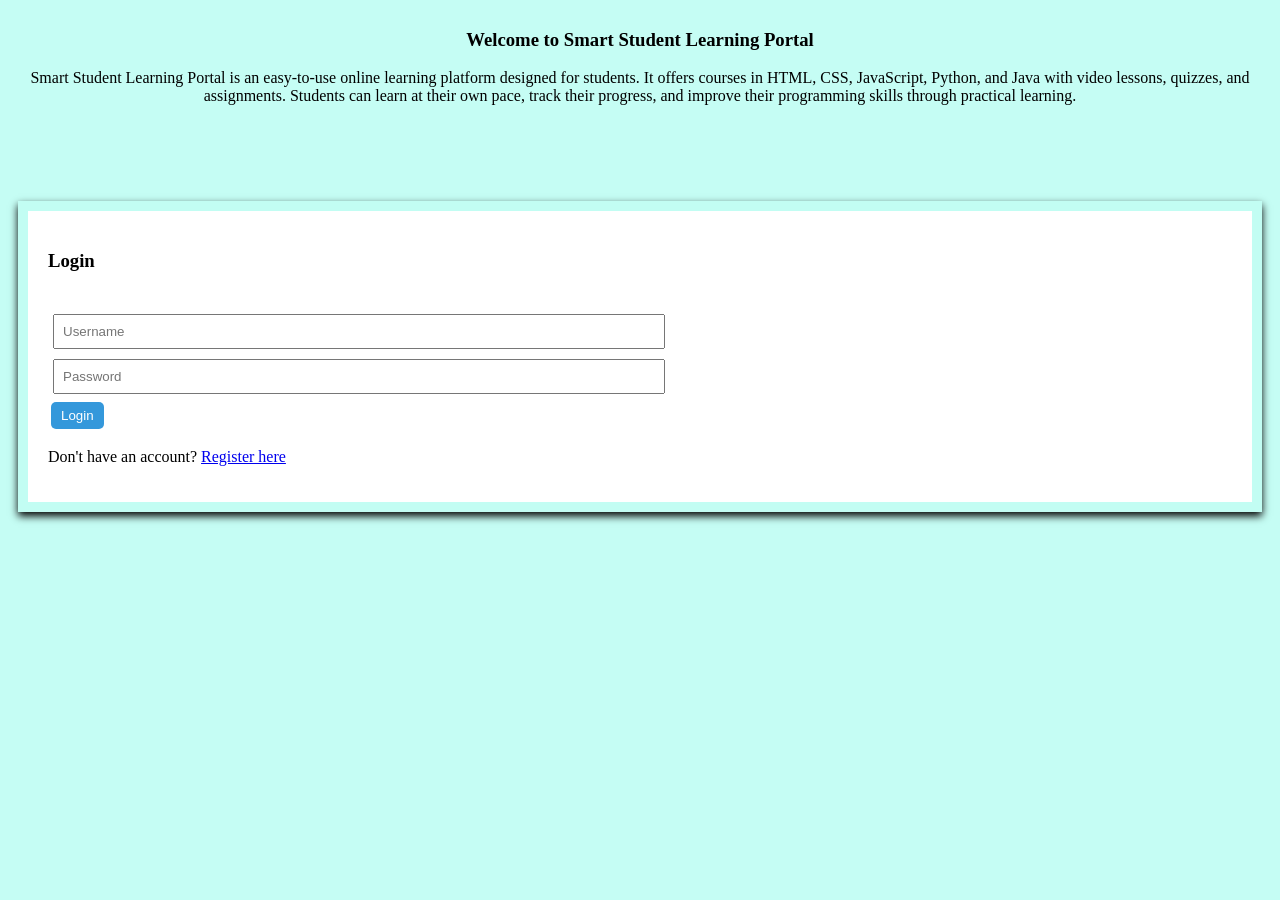
<file: assignment.html>
<!DOCRYPE html>
<html lang="en">
<head>
<meta charset="UTF-8">
<meta name="viewport" content="width=device-width, initial-scale=1.0">
<title>assignment</title>
<link rel="stylesheet" href="style.css">
</head>
<body>
<header>
<h3 class="portal">Learning <br>Portal </h3>

<nav>
<a id="hamburger" onclick="hamburger()">&#9776;</a>
<a href="index.html">Home</a>
<a href="#course">Course</a>
<a href="#about">About</a>
<h4 title="profile" onclick="profile()"><svg xmlns="http://www.w3.org/2000/svg" width="24" height="24" viewBox="0 0 24
24" title="profile"><g fill="none" stroke="currentColor" stroke-linecap="round"
stroke-linejoin="round" stroke-width="2"><circle cx="12" cy="8" r="5"/><path
d="M20 21a8 8 0 0 0-16 0"/></g></svg></h4>
</nav>

<div id="options">
<a href="quiz.html">Quiz</a>
<a href="assignment.html">Assignment</a>
<a href="dashboard.html">Dashboard</a>
<a href="#about">About</a>
<a href="#Contact">Contact</a>
</div>
<div id="profile-options">
  <a href="profile.html">Profile</a>
  <a href="logout.html">Logout</a>
  <a href="login.html">Login</a>
</div>
</header>

  <section class="container">
    
  <h2>Assignment</h2>  
  <input type="file" id="input"><br>
  <button type="submit" onclick="submit()">submit</button>
  </section>
</body>
<script src="script.js"></script>
</html>
</file>
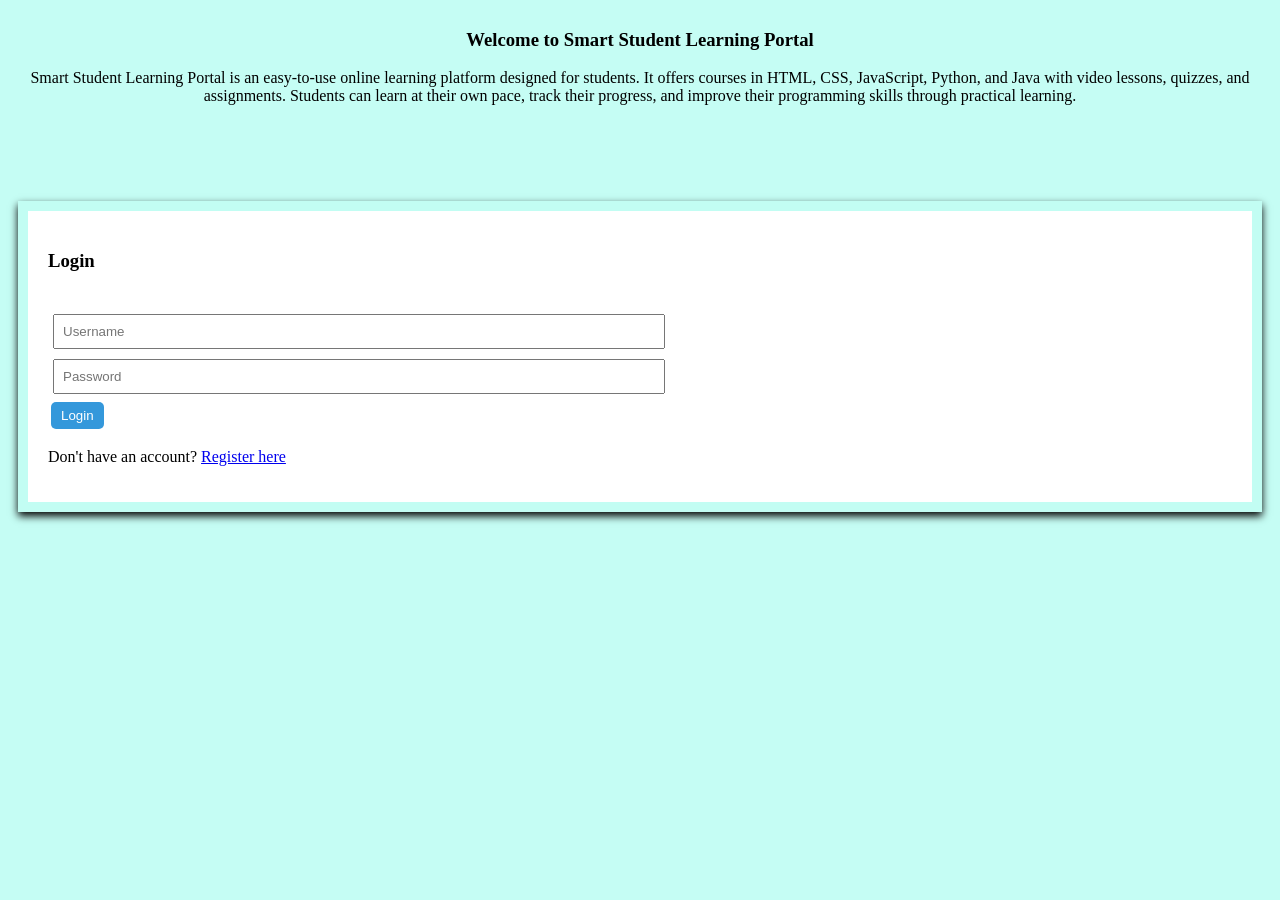
<file: dashboard.html>
<!DOCTYPE html>
<html lang="en">
<head>
<meta charset="UTF-8">
<meta name="viewport" content="width=device-width, initial-scale=1.0">
<title>Smart Student Learning Portal</title>

<link rel="stylesheet" href="style.css">
</head>

<body id="home">
<header>
<h3>Learning <br>Portal </h3>

<nav>
<a id="hamburger" onclick="hamburger()">&#9776;</a>
<a href="#home.html">Home</a>
<a href="#course">Course</a>
<a href="#about">About</a>
<h4 title="profile" onclick="profile()"><svg xmlns="http://www.w3.org/2000/svg" width="24" height="24" viewBox="0 0 24
24" title="profile"><g fill="none" stroke="currentColor" stroke-linecap="round"
stroke-linejoin="round" stroke-width="2"><circle cx="12" cy="8" r="5"/><path
d="M20 21a8 8 0 0 0-16 0"/></g></svg></h4>
</nav>

<div id="options">
<a href="quiz.html">Quiz</a>
<a href="assignment.html">Assignment</a>
<a href="dashboard.html">Dashboard</a>
<a href="#about">About</a>
<a href="#Contact">Contact</a>
</div>
<div id="profile-options">
  <a href="profile.html">Profile</a>
  <a href="logout.html">Logout</a>
  <a href="login.html">Login</a>
</div>
</header>
   
       <section  class="container" id=""profile>
         <div class="div">
      <h1>student profile</h1>
      <div class="profile">
      <h2 class="course">courses</h2>
      <h2>5</h2>
      
      <h2>assignments</h2>
      <h2>3</h2>
      
      <h2>quiz score</h2>
      <h2>92%</h2>
      
      <h2>Average</h2>
      <h2>90%</h2>
      </div>
     </section>
     </body>
     <script src="script.js"></script>
     </html>
</file>
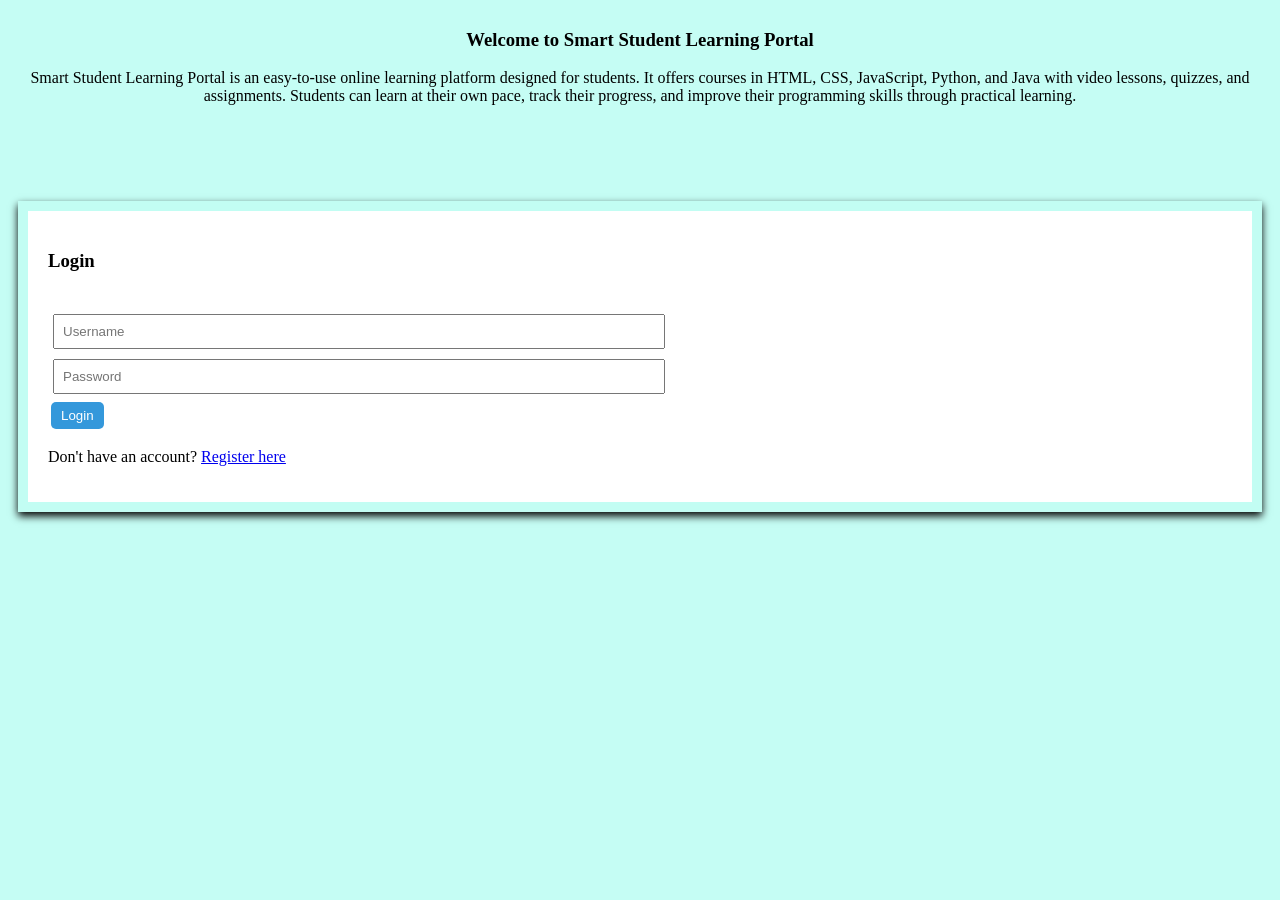
<file: login.html>
<!doctype html>
<html>
<head>
<title>Login</title>
<link rel="stylesheet" href="style2.css" />
</head>

<body>
  <div class="login">
  <h3>Welcome to Smart Student Learning Portal</h3>
  <p>Smart Student Learning Portal is an easy-to-use online learning platform designed for students. It offers courses in HTML, CSS, JavaScript, Python, and Java with video lessons, quizzes, and assignments. Students can learn at their own pace, track their progress, and improve their programming skills through practical learning.</p>
  </div>
    <div class="form-container">
    <div class="div">
  <form>
    <h3>Login</h3><br>
<input type="text" id="username" placeholder="Username" />
<input type="password" id="password" placeholder="Password" /><br>
<button type="button" onclick="login()">Login</button>
<p>Don't have an account? <a href="Register.html">Register here</a></p>
</div>
</div>
</form>
<script src="script.js"></script>
</body>
</html>
</file>
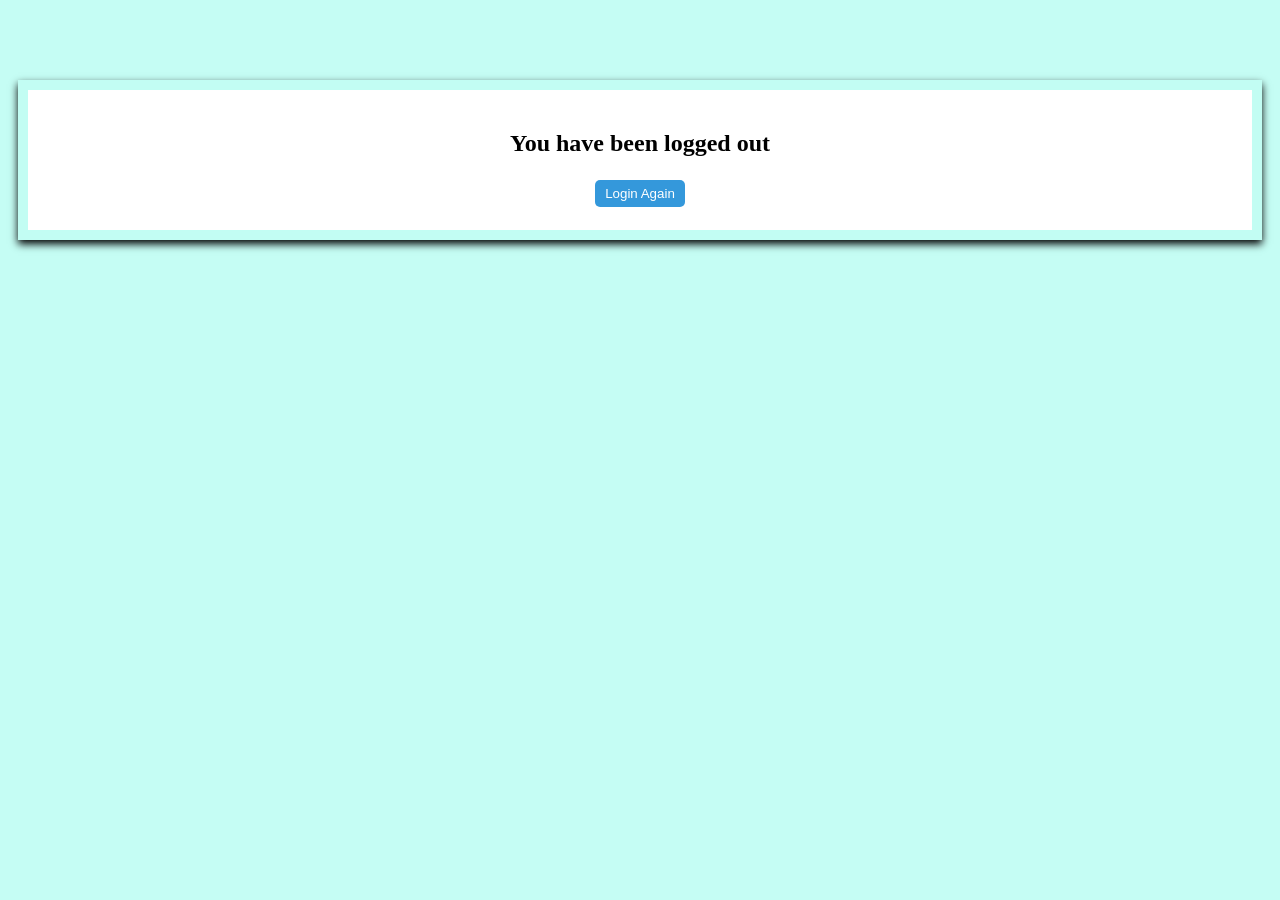
<file: logout.html>
<!doctype html>
<html>
<head>
<title>Logged Out</title>
<link rel="stylesheet" href="style2.css" />
</head>
<body>
<div class="form-container" style="text-align: center">
  <div class="div">
<h2>You have been logged out</h2>
<button onclick="window.location.href = 'login.html'">Login 
Again</button>

</div>
</div>
</body>
</html>
</file>
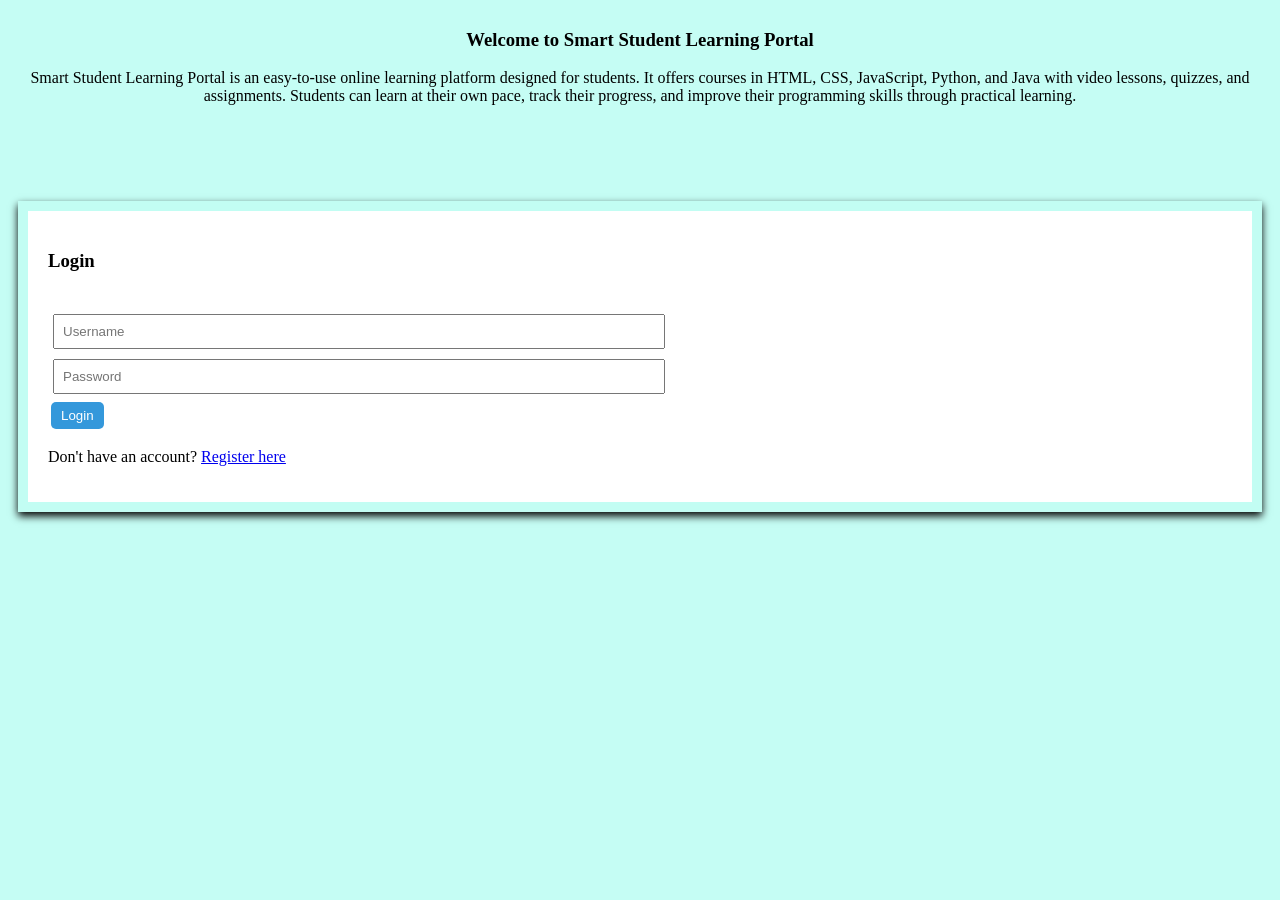
<file: profile.html>
<!DOCTYPE html>
<html lang="en">
<head>
<meta charset="UTF-8">
<meta name="viewport" content="width=device-width, initial-scale=1.0">
<title>Smart Student Learning Portal</title>

<link rel="stylesheet" href="style.css">
</head>

<body id="home">
<header>
<h3>Learning <br>Portal </h3>

<nav>
<a id="hamburger" onclick="hamburger()">&#9776;</a>
<a href="#home.html">Home</a>
<a href="#explore">Course</a>
<a href="#about">About</a>
<h4 title="profile" onclick="profile()"><svg xmlns="http://www.w3.org/2000/svg" width="24" height="24" viewBox="0 0 24
24" title="profile"><g fill="none" stroke="currentColor" stroke-linecap="round"
stroke-linejoin="round" stroke-width="2"><circle cx="12" cy="8" r="5"/><path
d="M20 21a8 8 0 0 0-16 0"/></g></svg></h4>
</nav>

<div id="options">
<a href="quiz.html">Quiz</a>
<a href="assignment.html">Assignment</a>
<a href="dashboard.html">Dashboard</a>
<a href="#about">About</a>
<a href="#Contact">Contact</a>
</div>
<div id="profile-options">
  <a href="profile.html">Profile</a>
  <a href="logout.html">Logout</a>
  <a href="login.html">Login</a>
</div>
</header>
</body>
<section class="container">
  <div class="div">
    <hr>
    <h1>My Profile</h1>
    <hr>
    <p><b>Name:</b>Sudheer Reddy</p>
    <p><b>Email:</b>sudheer@gmail.com</p>
    <p><b>Phone Num:</b>85******99</p>
    <br>
    <p><b>Course Enrolled:</b>HTML,CSS,Java Script,Java</p>
    <p><b>Learning-Progress: </b>75%</p>
    <p><b>Assignment Completed: </b>4</p>
    <p><b>Quizzes Completed: </b>5</p>
  </div>
</section>
</body>
<script src="script.js"></script>
</html>
</file>
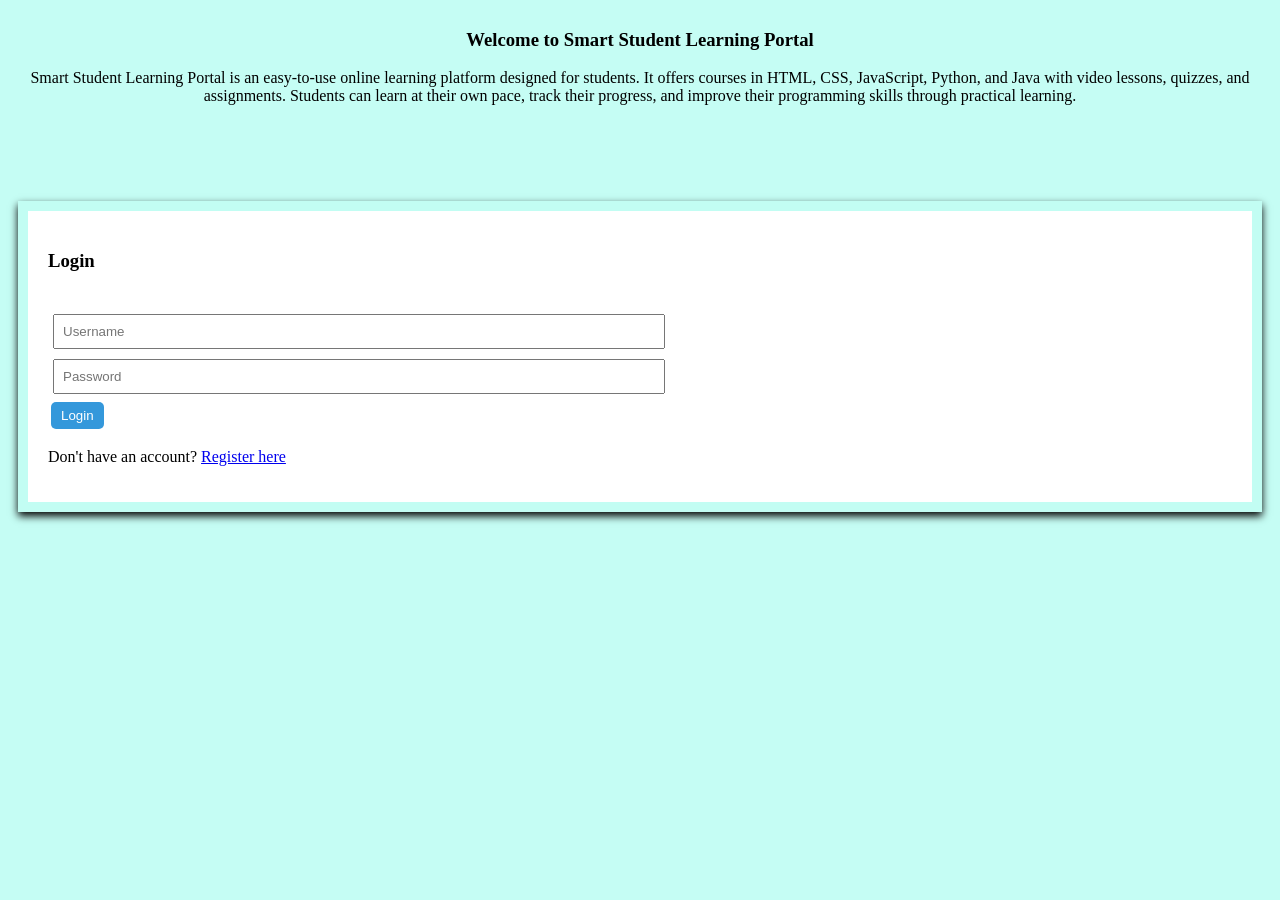
<file: quiz.html>
<!DOCTYPE html>
<html lang="en">
<head>
<meta charset="UTF-8">
<meta name="viewport" content="width=device-width, initial-scale=1.0">
<title>Smart Student Learning Portal</title>

<link rel="stylesheet" href="style.css">
</head>

<body id="home">
<header>
<h3>Learning <br>Portal </h3>

<nav>
<a id="hamburger" onclick="hamburger()">&#9776;</a>
<a href="home.html">Home</a>
<a href="home.html#explore">Course</a>
<a href="about.html">About</a>
<h4 title="profile" onclick="profile()"><svg xmlns="http://www.w3.org/2000/svg" width="24" height="24" viewBox="0 0 24
24" title="profile"><g fill="none" stroke="currentColor" stroke-linecap="round"
stroke-linejoin="round" stroke-width="2"><circle cx="12" cy="8" r="5"/><path
d="M20 21a8 8 0 0 0-16 0"/></g></svg></h4>
</nav>

<div id="options">
<a href="Quiz.html">Quiz</a>
<a href="assignment.html">Assignment</a>
<a href="dashboard.html">Dashboard</a>
<a href="about.html">About</a>
<a href="Contact.html">Contact</a>
</div>
<div id="profile-options">
  <a href="profile.html">Profile</a>
  <a href="logout.html">Logout</a>
  <a href="login.html">Login</a>
</div>
</header>
<section class="container">
  <div class="div">
<h2>Quiz</h2>
<p id="result" class="quiz-p">Result:</p>

<p>1. HTML stands for?</p>
<label><input type="radio" name="q1" value="1" class="quiz"> Hyper Text Markup Language</label><br>
<label><input type="radio" name="q1" value="0" class="quiz"> High Transfer Machine Language</label><br>
<button onclick="checkQuiz()">Submit Quiz</button>
<p>2. CSS is used for?</p>
<label><input type="radio" name="q2" value="1" class="quiz"> Styling Web Pages</label><br>
<label><input type="radio" name="q2" value="0" class="quiz"> Database Management</label><br>
<button onclick="checkQuiz()">Submit Quiz</button>
<p>3. JavaScript is used for?</p>
<label><input type="radio" name="q3" value="1" class="quiz"> Making Web Pages Interactive</label><br>
<label><input type="radio" name="q3" value="0" class="quiz"> Creating Tables</label><br>
<button onclick="checkQuiz()">Submit Quiz</button>
<p>4. Python is a?</p>
<label><input type="radio" name="q4" value="1" class="quiz"> Programming Language</label><br>
<label><input type="radio" name="q4" value="0" class="quiz"> Web Browser</label><br>
<button onclick="checkQuiz()">Submit Quiz</button>
<p>5. Java is?</p>
<label><input type="radio" name="q5" value="1" class="quiz"> Object-Oriented Programming Language</label><br>
<label><input type="radio" name="q5" value="0" class="quiz"> Operating System</label><br>
<button onclick="checkQuiz()">Submit Quiz</button>
<p id="result"></p>
</div>
</section>
<script src="script.js"></script>
</body></html>
</file>
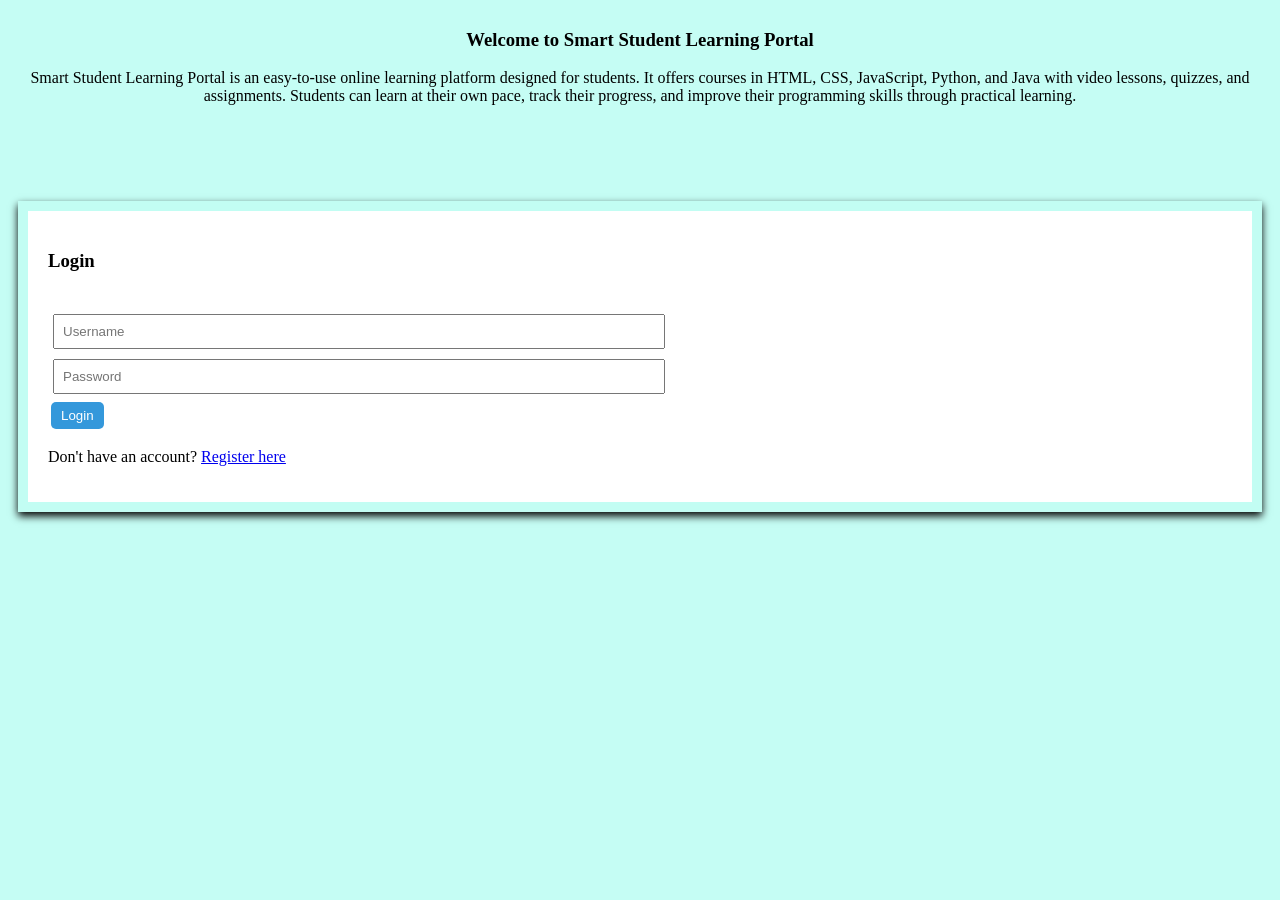
<file: Register.html>
<!doctype html>
<html>
<head>
<title>Register</title>
<link rel="stylesheet" href="style2.css" />
</head>
<body>
<div class="form-container">
  <div class="div">
  <form>
    <h3>Register</h3>
<input type="text" id="regUsername" placeholder="Username" /><br>
<input type="password" id="regPassword" placeholder="Password" /><br>
<button onclick="register()">Register</button><br>
<p>Already have an account? <a href="login.html">Login here</a></p>
</div>
</div>
</form>
<script src="script.js"></script>
</body>
</html>
</file>
<file: style.css>
/* Mobile (Default) */
.html-container{
    display: flex;
    overflow-x: auto;
    gap: 20px;
}

.div1{
    min-width: 280px;
}

/* Laptop/Desktop */
@media screen and (min-width: 768px){

    .html-container{
        display: flex;
        flex-wrap: wrap;
        justify-content: center;
        overflow: hidden;
    }

    .div1{
        width: 300px;
    }

    .container{
        width: 80%;
        margin: auto;
    } 
    nav { justify-content:space-around ;
    }
}

body{margin: 0%;
padding-top:0%;
background: rgba(194,253,244,0.944);

}
nav{ 
  display: flex;
  background-color: aqua;
  gap: 20px;
  padding-left: 20px;
  text-align: center;
  align-items: center;
  height: 35px;
  
}
header{background-image: url('IMG_20260701_081006.jpg');
  background-size:cover; 
  background-position:center; 
  background-repeat: no-repeat;
  position: fixed;
  top: 0;
  left: 0;
    width: 100%;
    height: 100px;
}
header h3{margin: 0%;
padding: 15px;
}
nav a{
cursor: pointer;
text-decoration:none;

}
#options{
    position: fixed;
    top: 110px;      
    left: -220px;   
    width: 150px;
    background: rgb(86,231,227);
    transition: 0.3s;
    z-index: 100;
    margin-left:1px
}

#options.show{
    left: 0;
}

#options a{
    display: block;
    padding: 12px;
    border-bottom: 2px solid black;
    border-bottom-left-radius: 5px;
    text-decoration: none;
    color: black;
    margin: 0;
    width: auto;
    position: static;   
}
#profile-options{
    position: fixed;
    top: 110px;     
    right: -220px;    
    width: 150px;
    background: rgb(86,231,227);
    transition: 0.3s;
    z-index: 100;
    margin-right:2px
}

#profile-options.show{
    right: 0;
}

#profile-options a{
    display: block;
    padding: 12px;
    border-bottom: 2px solid black;
    border-bottom-right-radius: 5px;
    text-decoration: none;
    color: black;
    margin: 0;
    width: auto;
    position: static;   /* fixed తీసేయండి */
}

h3{text-align: leftr;
  align-items: center;
}
.container{
  display:block;
  box-shadow: 0 4px 8px rgb(0,0,0,2);
  margin: 20px;
  background: rgba(194,253,244,0.944);
  padding: 20px;
  margin-top: 150px;
}

.div{background: white;
border:1px solid black;
border-radius:5px;
  flex: 0 0 300px;
  min-height: 400px;
  align-items: flex-start;
  box-sizing: border-box;
   padding-left:20px;
}
.heading{text-align: center;
font-size: 30px;
}
.h3{text-align: left;
  padding-left:5px;
  overflow: auto;
}
.h4{text-align: left;
  padding-left:20px;
}

html{
  scroll-behavior: smooth;
}
hr{margin-top: 50px;}
.explore{margin: 20px;
  box-shadow: 0 4px 8px rgb(0,0,0,2);
  margin-top: 50px;
}
.html-container{
  display: flex;
  gap: 2px;
  overflow-x: auto;
  align-items: flex-start;
}

.div1{
  flex: 0 0 250px;
  min-height: 400px;
  padding: 20px;
  border: 1px solid #4f5052;
  border-radius: 10px;
  background: white;
  box-sizing: border-box;
  margin:5px;
}
button a{text-decoration:none;
  color: black;
}
img{width:250px;
height: 150px;}
.html1{width:50px;
height: 50px;
}
button {
padding: 6px 10px;
border: none;
border-radius: 5px;
cursor: pointer;
margin: 3px;
background: #3498db;
color: white;
}
button:hover {
opacity: 0.9;
}
input {
width: 50%;
padding: 8px;
margin:5px;
}
.button{padding: 6px 10px;
border: none;
border-radius: 5px;
cursor: pointer;
margin: 3px;
background: #3498db;
}
.quiz{width:30px;
padding: 8px;
margin:5px;
}
 .quiz-p{text-align: right;
 align-items: center;
   background: #f07058;
   width:75px;
   align-items: right;
 }

 footer{background:#23b3c3;}
 
.footer{ border:1px solid black;
   margin-bottom: 25px;
   padding-left: 10px;
   margin-top: 25px;
   background: white;
 }
</file>
<file: style2.css>
body{background:rgba(194,253,244,0.944)}
.form-container{
  display:block;
  box-shadow: 0 4px 8px rgb(0,0,0,2);
  margin: 10px;
  background: rgba(194,253,244,0.944);
  padding: 10px;
  margin-top: 80px;
}
.div{background:white;
  padding:20px;
}
button {
padding: 6px 10px;
border: none;
border-radius: 5px;
cursor: pointer;
margin: 3px;
background: #3498db;
color: white;
}
button:hover {
opacity: 0.9;
}
input {
width: 50%;
padding: 8px;
margin:5px;
}
.login{
  text-align: center;
  align-items: center;
  overflow: auto;
  margin-top: 10px;
}
</file>
